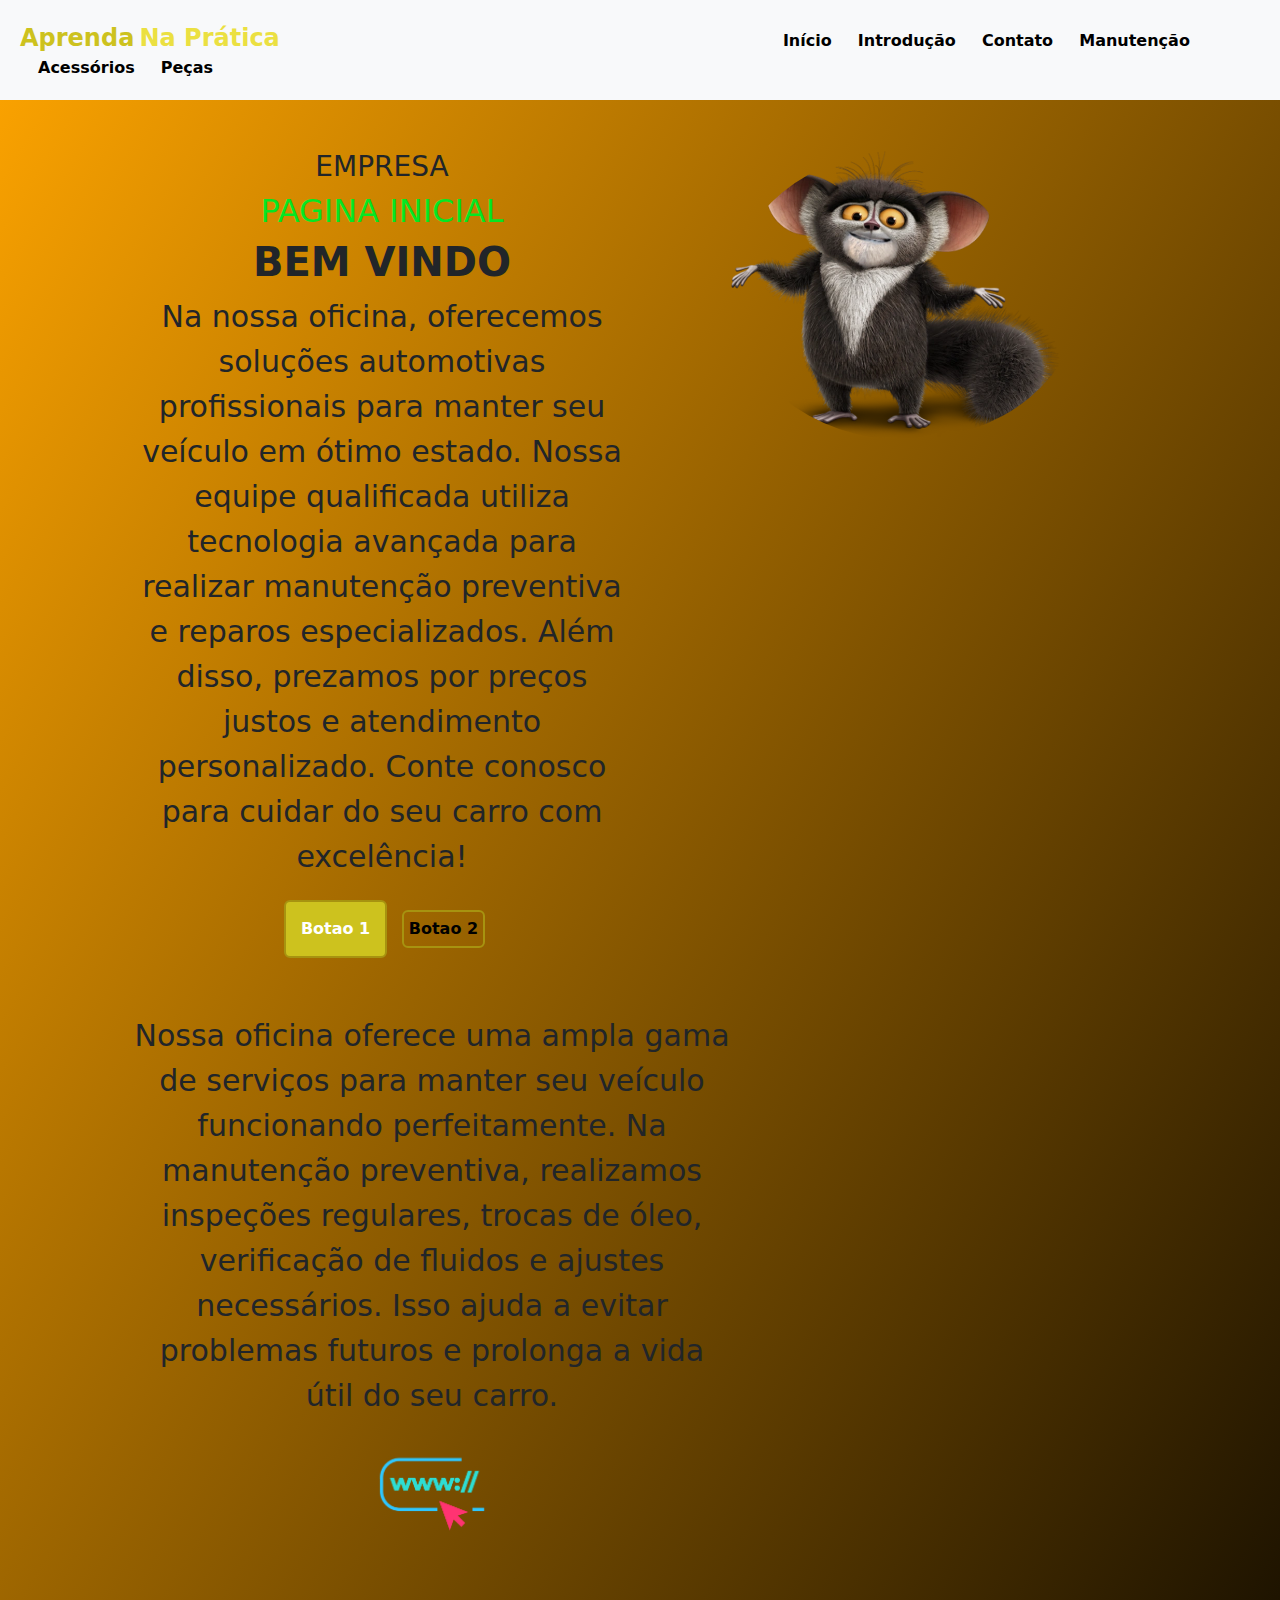
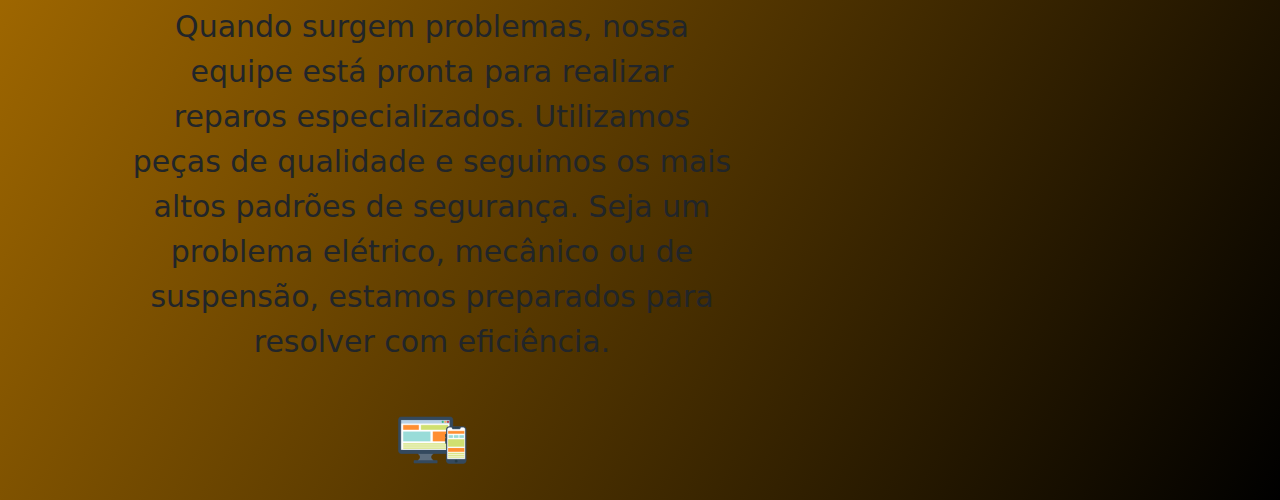
<file: Index.html>
<!DOCTYPE html>
<html lang="Pt-Br">

<head>
    <meta charset="UTF-8">
    <meta name="viewport" content="width=device-width, initial-scale=1.0">
    <title>Aula de Front-End</title>

    <link href="https://cdn.jsdelivr.net/npm/bootstrap@5.3.3/dist/css/bootstrap.min.css" rel="stylesheet"
        integrity="sha384-QWTKZyjpPEjISv5WaRU9OFeRpok6YctnYmDr5pNlyT2bRjXh0JMhjY6hW+ALEwIH" crossorigin="anonymous">
    <script src="https://cdn.jsdelivr.net/npm/bootstrap@5.3.3/dist/js/bootstrap.bundle.min.js"
        integrity="sha384-YvpcrYf0tY3lHB60NNkmXc5s9fDVZLESaAA55NDzOxhy9GkcIdslK1eN7N6jIeHz"
        crossorigin="anonymous"></script>

    <link rel="stylesheet" href="style2.css">

</head>

<body>

    <header class="bg-light header">
        <section>
            <span class="span-1">Aprenda</span>
            <span class="span-2">Na Prática</span>

            <section class="links">
                <a href="https://adrianemanuel122131.github.io/teste/index.html">Início</a>
                <a href="Index.html">Introdução</a>
                <a href="contato.html">Contato</a>
                <a href="manutencao.html">Manutenção</a>
                <a href="acessorios.html">Acessórios</a>
                <a href="pecas.html">Peças</a>
            </section>
        </section>
    </header>

    <main>
        <! USANDO bootstrap>
            <div class="container text-center">
                <div class="row">

                    <div class="col">
                        <section class="secao-1">
                            <h3>EMPRESA</h3>
                            <h2>PAGINA INICIAL</h2>
                            <h1>BEM VINDO</h1>
                            <p>Na nossa oficina, oferecemos soluções automotivas profissionais para manter seu veículo
                                em ótimo estado. Nossa equipe qualificada utiliza tecnologia avançada para realizar
                                manutenção preventiva e reparos especializados. Além disso, prezamos por preços justos e
                                atendimento personalizado. Conte conosco para cuidar do seu carro com excelência!</p>
                            <!Explicar= digitar apenas a.btn.btn-info>
                                <a href="" class="btn btn-info link-a-1">Botao 1</a>
                                <a href="" class="btn btn-info link-a-2">Botao 2</a>
                        </section>
                    </div>

                    <div class="col">
                        <section class="secao-2">
                            <div class="img">
                                <img src="morris.webp" alt="">
                            </div>
                        </section>
                    </div>

                    <div class="col">
                        <section class="secao-3">
                            <p>Nossa oficina oferece uma ampla gama de serviços para manter seu veículo funcionando
                                perfeitamente. Na manutenção preventiva, realizamos inspeções regulares, trocas de óleo,
                                verificação de fluidos e ajustes necessários. Isso ajuda a evitar problemas futuros e
                                prolonga a vida útil do seu carro.
                            </p>
                            <img class="img-col" src="www.webp" alt="">
                        </section>
                    </div>

                    <div class="col">
                        <section class="secao-4">
                            <p>Quando surgem problemas, nossa equipe está pronta para realizar reparos especializados.
                                Utilizamos peças de qualidade e seguimos os mais altos padrões de segurança. Seja um
                                problema elétrico, mecânico ou de suspensão, estamos preparados para resolver com
                                eficiência.</p>
                            <img class="img-col" src="tela.png" alt="">
                        </section>
                    </div>

                </div>
            </div>

    </main>

</body>

</html>
</file>
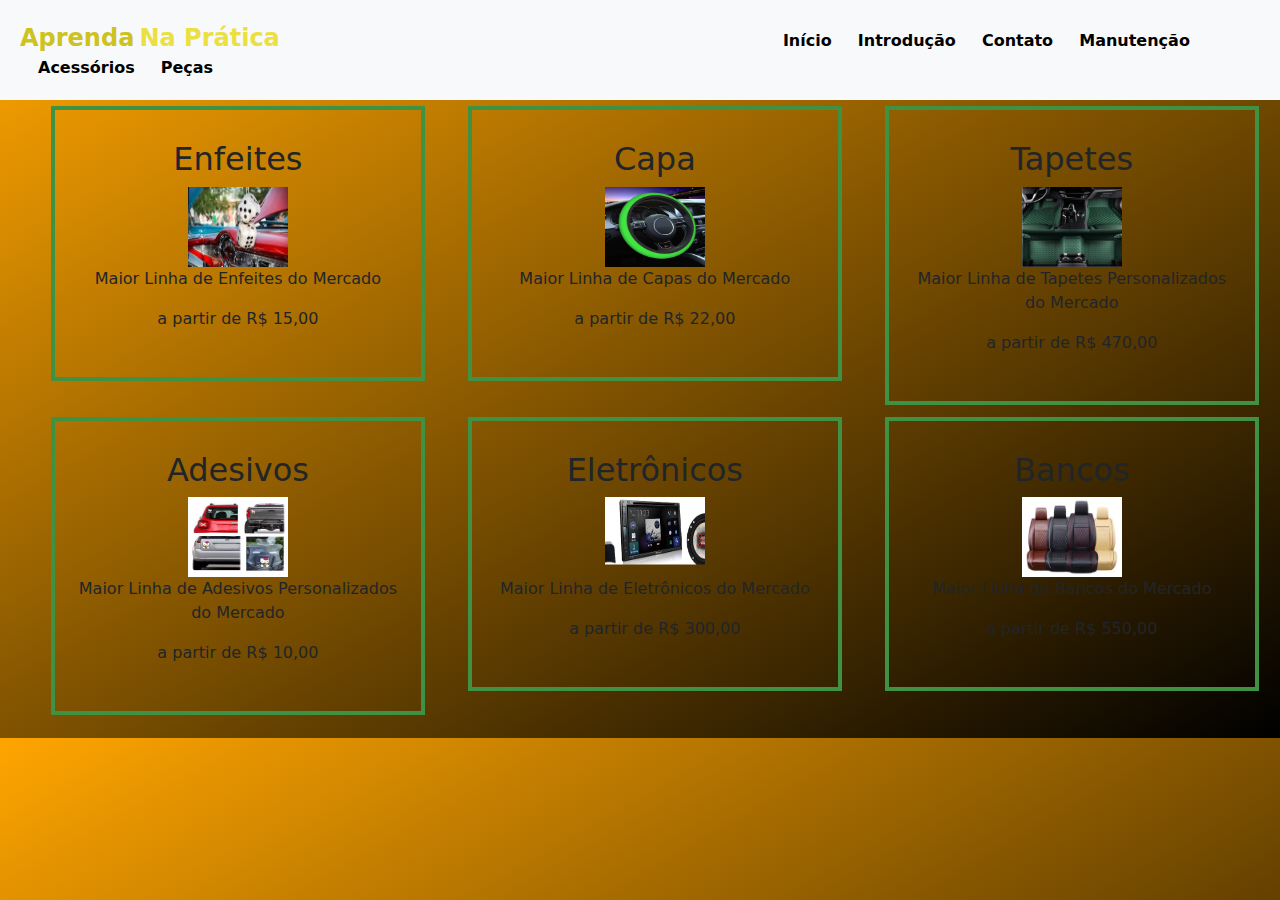
<file: acessorios.html>
<!DOCTYPE html>
<html lang="Pt-Br">

<head>
    <meta charset="UTF-8">
    <meta name="viewport" content="width=device-width, initial-scale=1.0">
    <title>Aula de Front-End</title>

    <link href="https://cdn.jsdelivr.net/npm/bootstrap@5.3.3/dist/css/bootstrap.min.css" rel="stylesheet"
        integrity="sha384-QWTKZyjpPEjISv5WaRU9OFeRpok6YctnYmDr5pNlyT2bRjXh0JMhjY6hW+ALEwIH" crossorigin="anonymous">
    <script src="https://cdn.jsdelivr.net/npm/bootstrap@5.3.3/dist/js/bootstrap.bundle.min.js"
        integrity="sha384-YvpcrYf0tY3lHB60NNkmXc5s9fDVZLESaAA55NDzOxhy9GkcIdslK1eN7N6jIeHz"
        crossorigin="anonymous"></script>

    <link rel="stylesheet" href="style2.css">

</head>

<body>

    <header class="bg-light header">
        <section>
            <span class="span-1">Aprenda</span>
            <span class="span-2">Na Prática</span>

            <section class="links">
                <a href="https://adrianemanuel122131.github.io/teste/index.html">Início</a>
                <a href="Index.html">Introdução</a>
                <a href="contato.html">Contato</a>
                <a href="manutencao.html">Manutenção</a>
                <a href="acessorios.html">Acessórios</a>
                <a href="pecas.html">Peças</a>
            </section>
        </section>
    </header>

    <main>
        <ul class="produtos">
            <li>
                <h2>Enfeites</h2>
                <img src="dado.jpeg">
                <p class="produtos-decricao">Maior Linha de Enfeites do Mercado </p>
                <p clas="produto-preco">a partir de R$ 15,00</p>
            </li>
            <li>
                <h2>Capa</h2>
                <img src="capa.png">
                <p class="produtos-decricao">Maior Linha de Capas do Mercado </p>
                <p clas="produto-preco">a partir de R$ 22,00</p>
            </li>
            <li>
                <h2>Tapetes</h2>  
                <img src="tapetes.jpg">
                <p class="produtos-decricao">Maior Linha de Tapetes Personalizados do Mercado </p>
                <p clas="produto-preco">a partir de R$ 470,00</p>
            </li>
            <li>
                <h2>Adesivos</h2>
                <img src="adesivos.png">
                <p class="produtos-decricao">Maior Linha de Adesivos Personalizados do Mercado </p>
                <p clas="produto-preco">a partir de R$ 10,00</p>
            </li>
            <li>
                <h2>Eletrônicos</h2>
                <img src="eletronico.png">
                <p class="produtos-decricao">Maior Linha de Eletrônicos do Mercado </p>
                <p clas="produto-preco">a partir de R$ 300,00</p>
            </li>
            <li>
                <h2>Bancos</h2>
                <img src="banco.webp">
                <p class="produtos-decricao">Maior Linha de Bancos do Mercado </p>
                <p clas="produto-preco">a partir de R$ 550,00</p>
            </li>

        </ul>
</file>
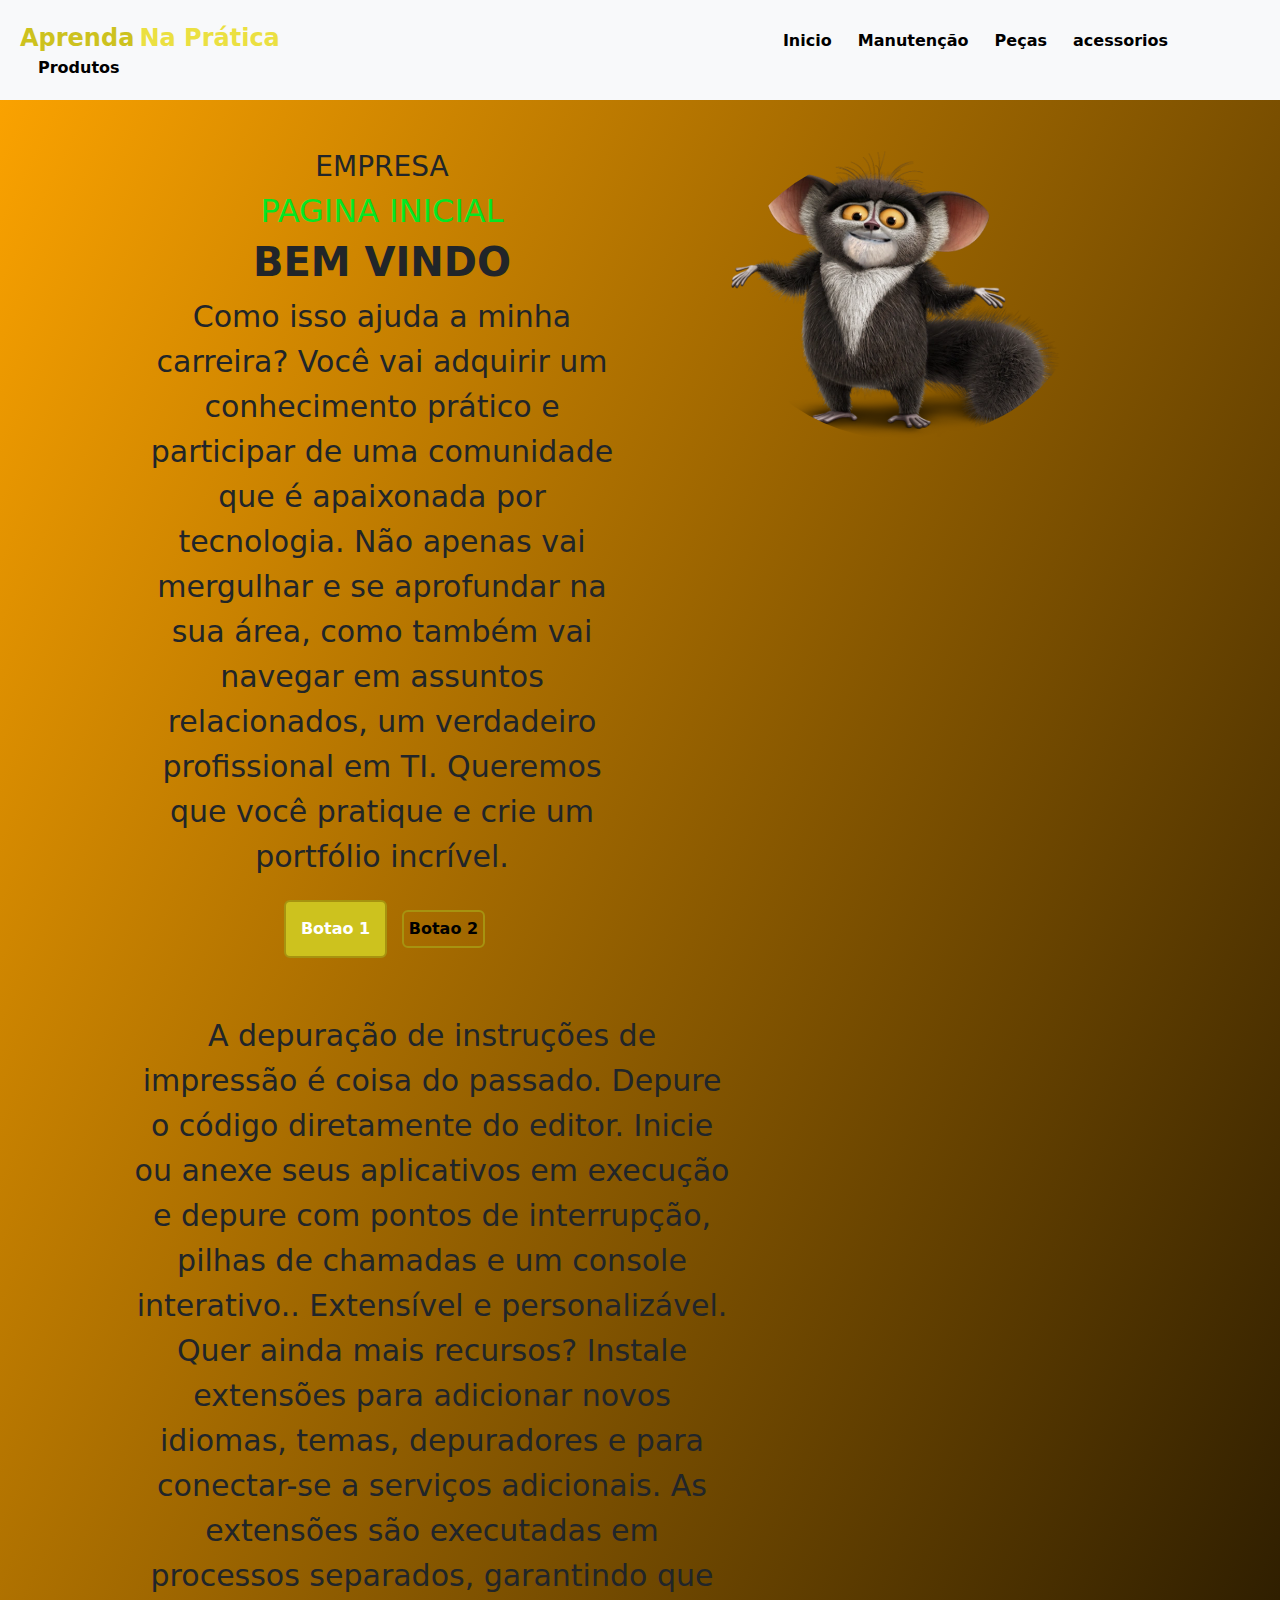
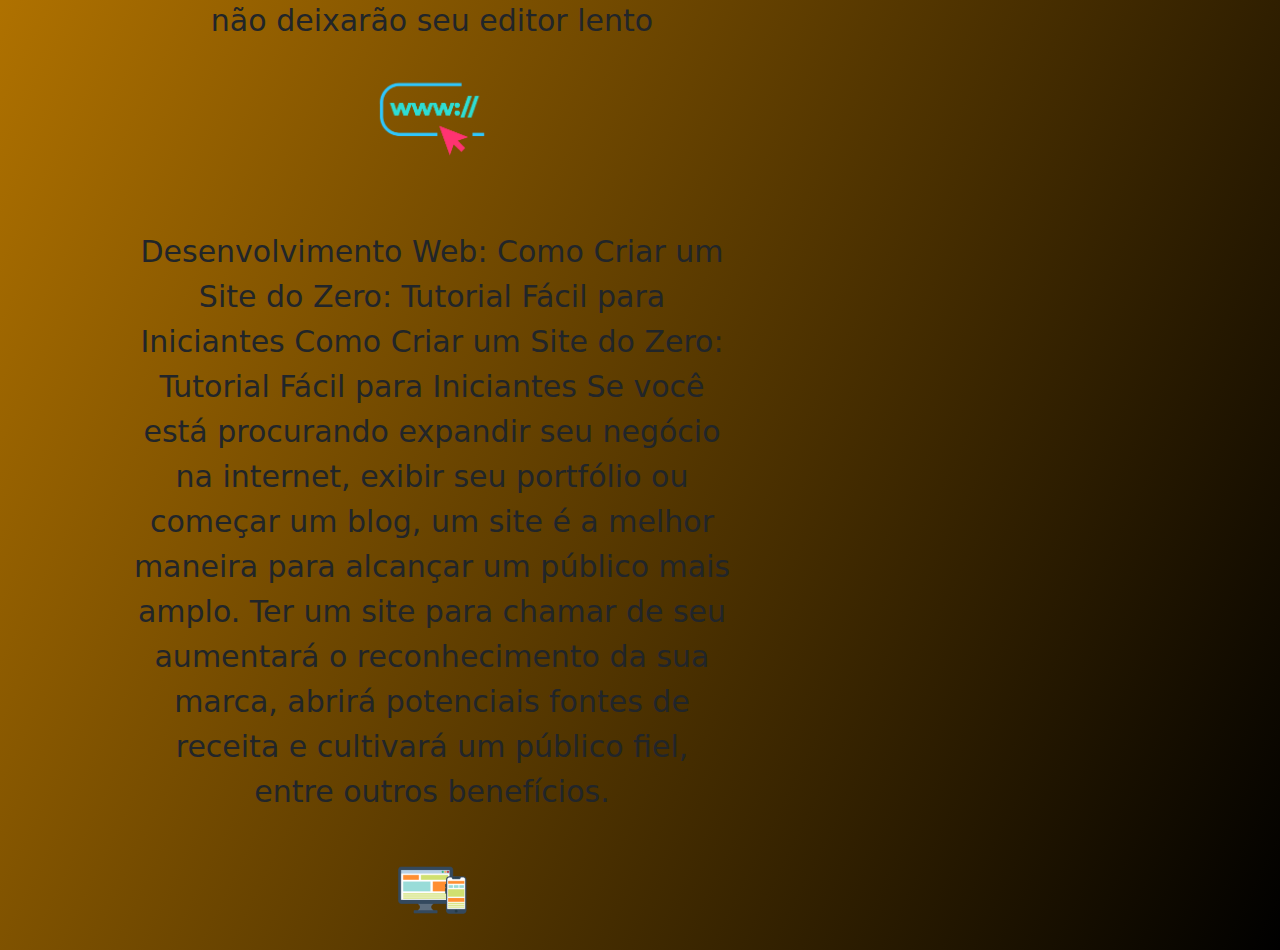
<file: beta2.html>
<!DOCTYPE html>
<html lang="Pt-Br">

<head>
    <meta charset="UTF-8">
    <meta name="viewport" content="width=device-width, initial-scale=1.0">
    <title>Aula de Front-End</title>

    <link href="https://cdn.jsdelivr.net/npm/bootstrap@5.3.3/dist/css/bootstrap.min.css" rel="stylesheet"
        integrity="sha384-QWTKZyjpPEjISv5WaRU9OFeRpok6YctnYmDr5pNlyT2bRjXh0JMhjY6hW+ALEwIH" crossorigin="anonymous">
    <script src="https://cdn.jsdelivr.net/npm/bootstrap@5.3.3/dist/js/bootstrap.bundle.min.js"
        integrity="sha384-YvpcrYf0tY3lHB60NNkmXc5s9fDVZLESaAA55NDzOxhy9GkcIdslK1eN7N6jIeHz"
        crossorigin="anonymous"></script>

    <link rel="stylesheet" href="style2.css">

</head>

<body>

    <header class="bg-light header">
        <section>
            <span class="span-1">Aprenda</span>
            <span class="span-2">Na Prática</span>

            <section class="links">
                <a href="">Inicio</a>
                <a href="manutencao.html">Manutenção</a>
                <a href="peças.html">Peças</a>
                <a href="acessorios.html">acessorios</a>
                <a href="">Produtos</a>
            </section>
        </section>
    </header>

    <main>
        <! USANDO bootstrap>
            <div class="container text-center">
                <div class="row">

                    <div class="col">
                        <section class="secao-1">
                            <h3>EMPRESA</h3>
                            <h2>PAGINA INICIAL</h2>
                            <h1>BEM VINDO</h1>
                            <p>Como isso ajuda a minha carreira? Você vai adquirir um conhecimento prático e participar
                                de uma comunidade que é apaixonada por tecnologia. Não apenas vai mergulhar e se
                                aprofundar na sua área, como também vai navegar em assuntos relacionados, um verdadeiro
                                profissional em TI. Queremos que você pratique e crie um portfólio incrível.</p>
                            <!Explicar= digitar apenas a.btn.btn-info>
                                <a href="" class="btn btn-info link-a-1">Botao 1</a>
                                <a href="" class="btn btn-info link-a-2">Botao 2</a>
                        </section>
                    </div>

                    <div class="col">
                        <section class="secao-2">
                            <div class="img">
                                <img src="morris.webp" alt="">
                            </div>
                        </section>
                    </div>

                    <div class="col">
                        <section class="secao-3">
                            <p>A depuração de instruções de impressão é coisa do passado.
                                Depure o código diretamente do editor. Inicie ou anexe seus aplicativos em execução e
                                depure com pontos de interrupção, pilhas de chamadas e um console interativo..
                                Extensível e personalizável.
                                Quer ainda mais recursos? Instale extensões para adicionar novos idiomas, temas,
                                depuradores e para conectar-se a serviços adicionais. As extensões são executadas em
                                processos separados, garantindo que não deixarão seu editor lento
                            </p>
                            <img class="img-col" src="www.webp" alt="">
                        </section>
                    </div>

                    <div class="col">
                        <section class="secao-4">
                            <p>
                                Desenvolvimento Web: Como Criar um Site do Zero: Tutorial Fácil para Iniciantes
                                Como Criar um Site do Zero: Tutorial Fácil para Iniciantes
                                Se você está procurando expandir seu negócio na internet, exibir seu portfólio ou
                                começar um blog, um site é a melhor maneira para alcançar um público mais amplo. Ter um
                                site para chamar de seu aumentará o reconhecimento da sua marca, abrirá potenciais
                                fontes de receita e cultivará um público fiel, entre outros benefícios.</p>
                            <img class="img-col" src="tela.png" alt="">
                        </section>
                    </div>

                </div>
            </div>

    </main>

</body>

</html>
</file>
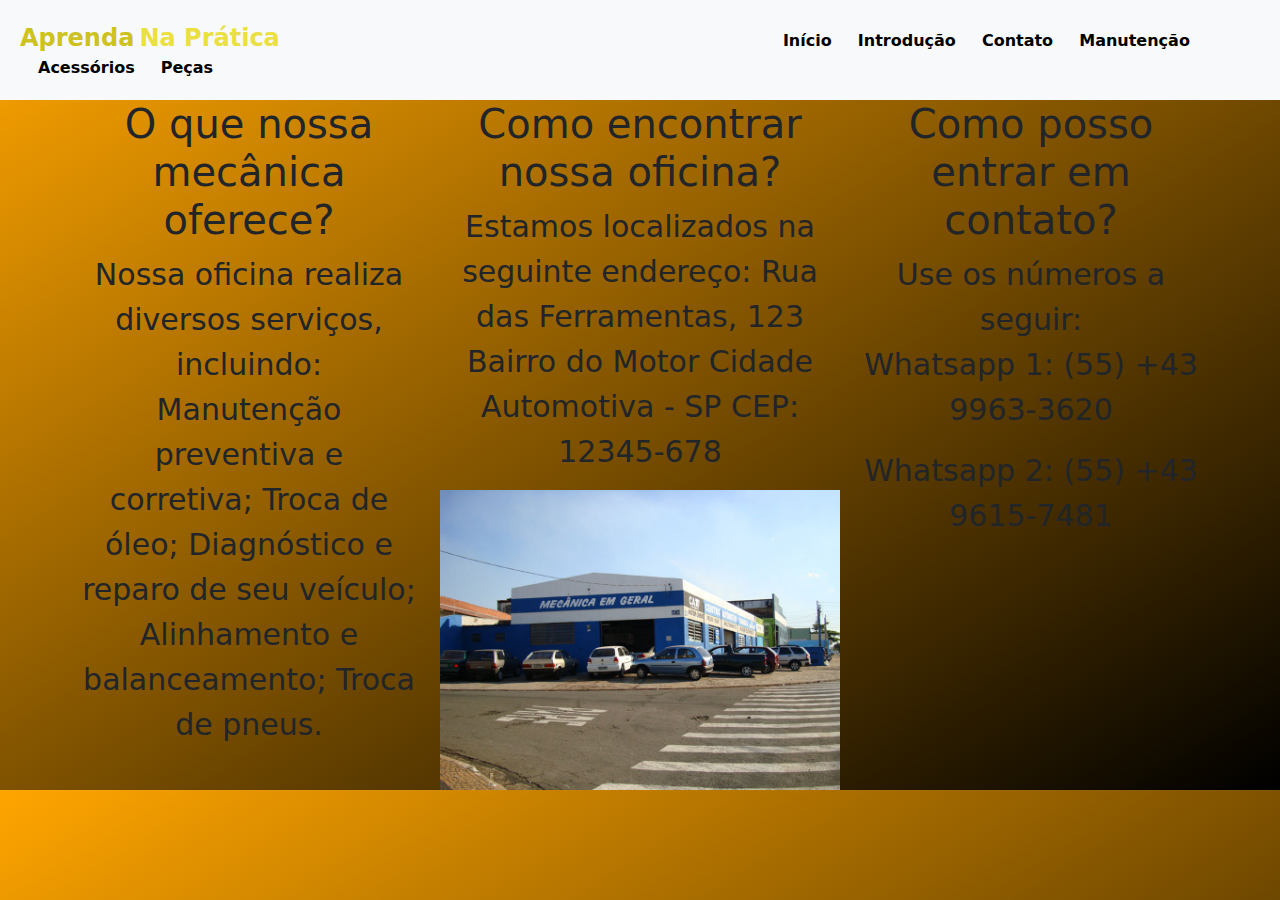
<file: contato.html>
<!DOCTYPE html>
<html lang="Pt-Br">

<head>
    <meta charset="UTF-8">
    <meta name="viewport" content="width=device-width, initial-scale=1.0">
    <title>Aula de Front-End</title>

    <link href="https://cdn.jsdelivr.net/npm/bootstrap@5.3.3/dist/css/bootstrap.min.css" rel="stylesheet"
        integrity="sha384-QWTKZyjpPEjISv5WaRU9OFeRpok6YctnYmDr5pNlyT2bRjXh0JMhjY6hW+ALEwIH" crossorigin="anonymous">
    <script src="https://cdn.jsdelivr.net/npm/bootstrap@5.3.3/dist/js/bootstrap.bundle.min.js"
        integrity="sha384-YvpcrYf0tY3lHB60NNkmXc5s9fDVZLESaAA55NDzOxhy9GkcIdslK1eN7N6jIeHz"
        crossorigin="anonymous"></script>

    <link rel="stylesheet" href="style2.css">

</head>

<body>

    <header class="bg-light header">
        <section>
            <span class="span-1">Aprenda</span>
            <span class="span-2">Na Prática</span>

            <section class="links">
                <a href="https://adrianemanuel122131.github.io/teste/index.html">Início</a>
                <a href="Index.html">Introdução</a>
                <a href="contato.html">Contato</a>
                <a href="manutencao.html">Manutenção</a>
                <a href="acessorios.html">Acessórios</a>
                <a href="pecas.html">Peças</a>
            </section>
        </section>
    </header>

    <main>
        
        <div class="container text-center">
        <div class="row align-items-start">
          <div class="col">
            <h1>
            O que nossa mecânica oferece?
            </h1>
            Nossa oficina realiza diversos serviços, incluindo:

    Manutenção preventiva e corretiva;
    Troca de óleo;
    Diagnóstico e reparo de seu veículo;
    Alinhamento e balanceamento;
    Troca de pneus.

          </div>
          <div class="col">
            <h1>
            Como encontrar nossa oficina?
            </h1>
Estamos localizados na seguinte endereço: Rua das Ferramentas, 123 Bairro do Motor Cidade Automotiva - SP CEP: 12345-678
            <p></p>
            <img src="empresa.jpg">
          </div>
          <div class="col">
            <h1>
            Como posso entrar em contato?
            </h1>
            Use os números a seguir:
             <p>Whatsapp 1: (55) +43 9963-3620</p>
             <p>Whatsapp 2: (55) +43 9615-7481</p>
          </div>
        </div>
      </div>

       

    </main>

</body>

</html>
</file>
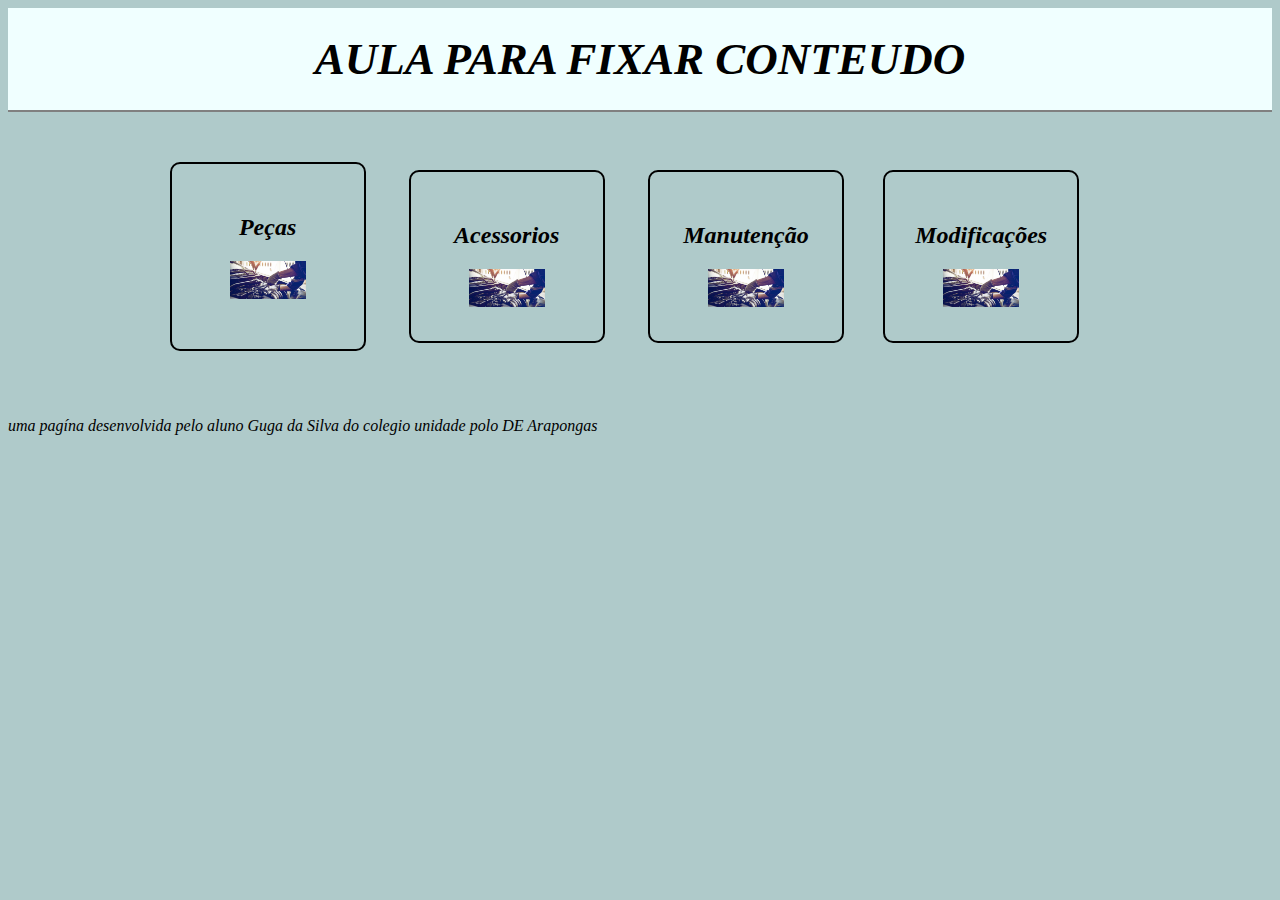
<file: Index-2.html>
<!DOCTYPE html>
<html lang="pt-br">
    <link rel="stylesheet" href="time.css">
<head>
    <meta charset="UTF-8">
    <title>Aula dia 25</title>
</head>
<header>
    AULA PARA FIXAR CONTEUDO
</header>
<body>
    <section>
    <nav>
        <ul class="Times">

            <li>
                <h2>Peças</h2>
                <a href="peças.html">
                <img src="oficina.png" alt="logo da imagem">
                </a>
               
                </p>
            </li>
            <li>
                <h2>Acessorios</h2>
                <a href="manutencao.html">
                <img src="oficina.png" alt="logo da imagem">
                </a>
            </li>
            <li>
                <h2>Manutenção</h2>
                <a href="acessorios.html">
                <img src="oficina.png" alt="logo da imagem">
                </a>
            <li>
                <h2>Modificações</h2>
                <a href="ajuda.html">
                <img src="oficina.png" alt="logo da imagem">
                </a>
            </li>

        </ul>
    </nav>
</section>
<footer><p>uma pagína desenvolvida pelo aluno Guga da Silva do colegio unidade polo DE Arapongas</p></footer>
</body>
</html>
</file>
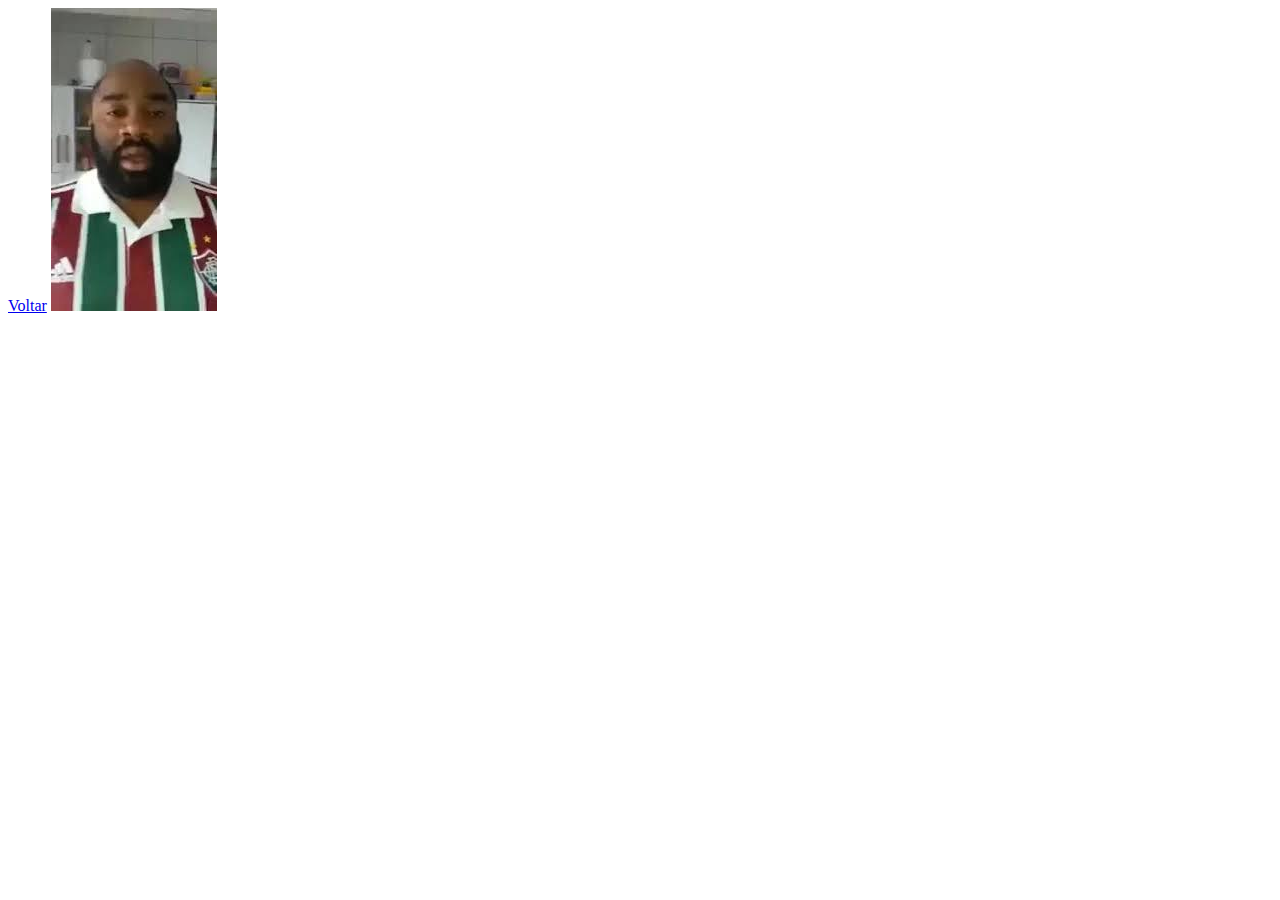
<file: manutencao-1.html>
<!DOCTYPE html>
<html lang="en">
<head>
    <meta charset="UTF-8">
    <meta name="viewport" content="width=device-width, initial-scale=1.0">
    <title>O mais amado do brasil</title>
</head>
<body>
    <a href="index.html">Voltar</a>
     <img src="tricolor.jpg" alt="">
</body>
</html>
</file>
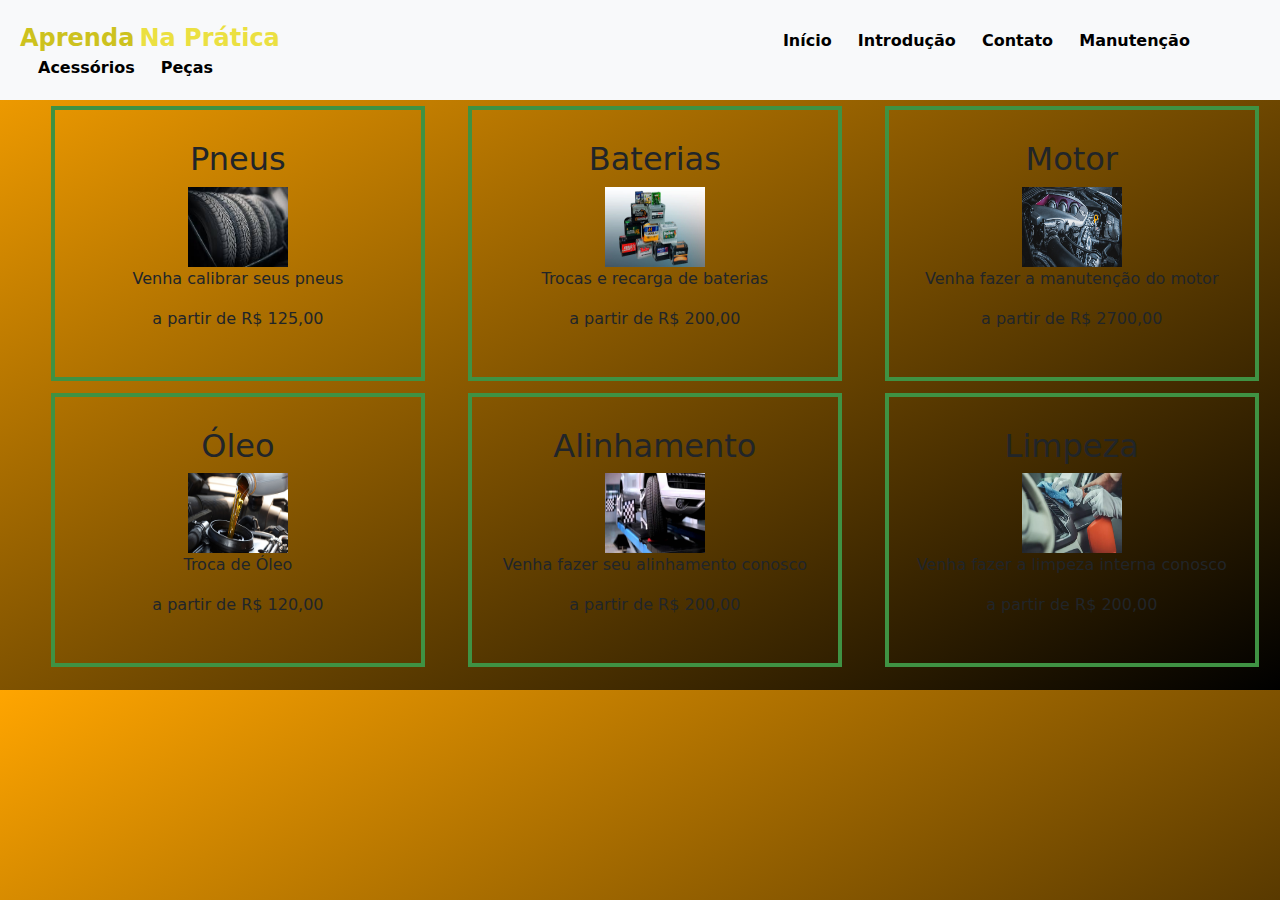
<file: manutencao.html>
<!DOCTYPE html>
<html lang="Pt-Br">

<head>
    <meta charset="UTF-8">
    <meta name="viewport" content="width=device-width, initial-scale=1.0">
    <title>Aula de Front-End</title>

    <link href="https://cdn.jsdelivr.net/npm/bootstrap@5.3.3/dist/css/bootstrap.min.css" rel="stylesheet"
        integrity="sha384-QWTKZyjpPEjISv5WaRU9OFeRpok6YctnYmDr5pNlyT2bRjXh0JMhjY6hW+ALEwIH" crossorigin="anonymous">
    <script src="https://cdn.jsdelivr.net/npm/bootstrap@5.3.3/dist/js/bootstrap.bundle.min.js"
        integrity="sha384-YvpcrYf0tY3lHB60NNkmXc5s9fDVZLESaAA55NDzOxhy9GkcIdslK1eN7N6jIeHz"
        crossorigin="anonymous"></script>

    <link rel="stylesheet" href="style2.css">

</head>

<body>

    <header class="bg-light header">
        <section>
            <span class="span-1">Aprenda</span>
            <span class="span-2">Na Prática</span>

            <section class="links">
                <a href="https://adrianemanuel122131.github.io/teste/index.html">Início</a>
                <a href="Index.html">Introdução</a>
                <a href="contato.html">Contato</a>
                <a href="manutencao.html">Manutenção</a>
                <a href="acessorios.html">Acessórios</a>
                <a href="pecas.html">Peças</a>
            </section>
        </section>
    </header>

    <main>
        <ul class="produtos">
            <li>
                <h2>Pneus</h2>
                <img src="pneus.jpeg">
                <p class="produtos-decricao">Venha calibrar seus pneus </p>
                <p clas="produto-preco">a partir de R$ 125,00</p>
            </li>
            <li>
                <h2>Baterias</h2>
                <img src="baterias.png">
                <p class="produtos-decricao"> Trocas e recarga de baterias </p>
                <p clas="produto-preco">a partir de R$ 200,00</p>
            </li>
            <li>
                <h2>Motor</h2>
                <img src="motor">
                <p class="produtos-decricao">Venha fazer a manutenção do motor </p>
                <p clas="produto-preco">a partir de R$ 2700,00</p>
            </li>
            <li>
                <h2>Óleo</h2>
                <img src="oleo.jpg">
                <p class="produtos-decricao">Troca de Óleo</p>
                <p clas="produto-preco">a partir de R$ 120,00</p>
            </li>
            <li>
                <h2>Alinhamento</h2>
                <img src="alinhamento.jpg">
                <p class="produtos-decricao">Venha fazer seu alinhamento conosco</p>
                <p clas="produto-preco">a partir de R$ 200,00</p>
            </li>
            <li>
                <h2>Limpeza</h2>
                <img src="limpeza.png">
                <p class="produtos-decricao">Venha fazer a limpeza interna conosco</p>
                <p clas="produto-preco">a partir de R$ 200,00</p>
            </li>

        </ul>
</file>
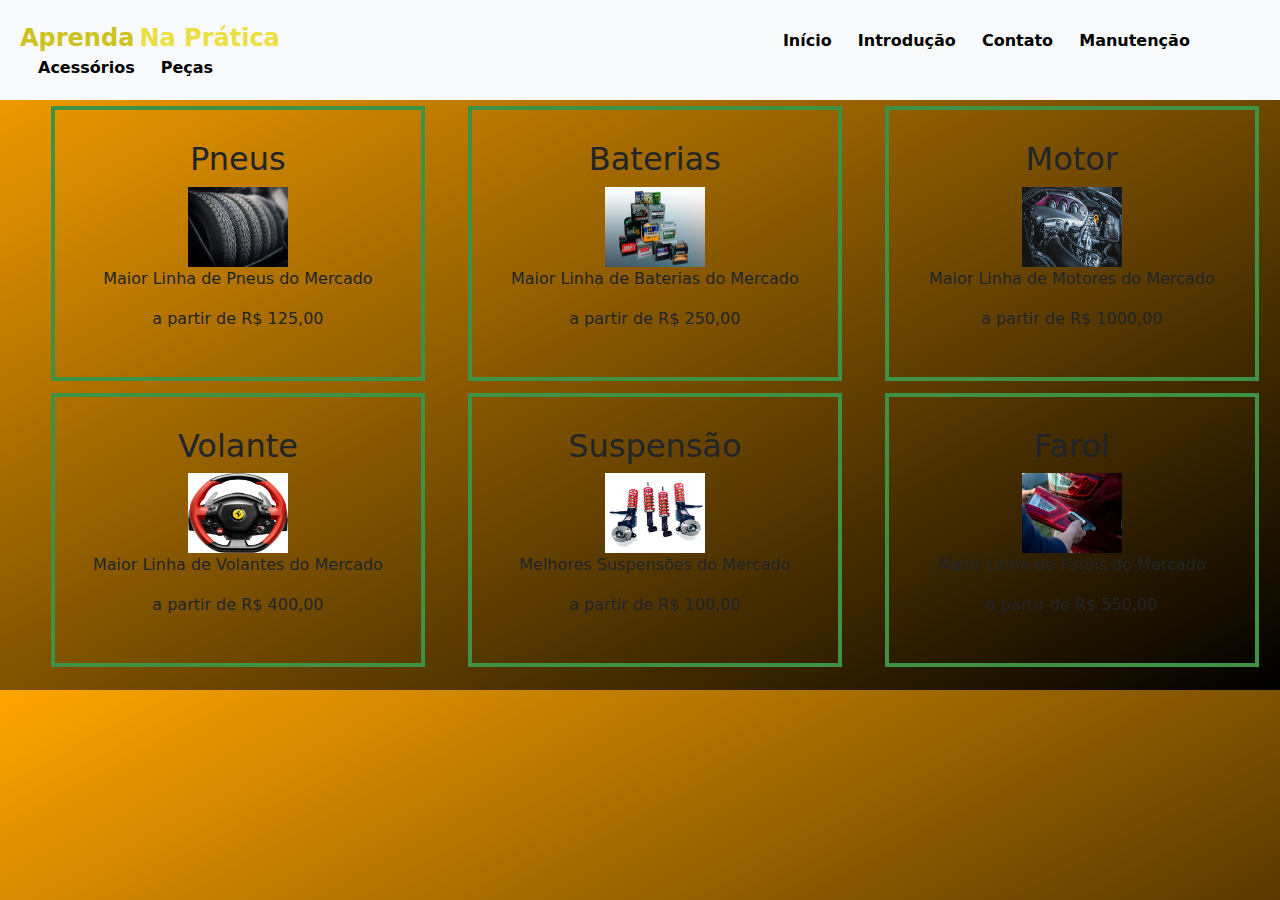
<file: pecas.html>
<!DOCTYPE html>
<html lang="Pt-Br">

<head>
    <meta charset="UTF-8">
    <meta name="viewport" content="width=device-width, initial-scale=1.0">
    <title>Aula de Front-End</title>

    <link href="https://cdn.jsdelivr.net/npm/bootstrap@5.3.3/dist/css/bootstrap.min.css" rel="stylesheet"
        integrity="sha384-QWTKZyjpPEjISv5WaRU9OFeRpok6YctnYmDr5pNlyT2bRjXh0JMhjY6hW+ALEwIH" crossorigin="anonymous">
    <script src="https://cdn.jsdelivr.net/npm/bootstrap@5.3.3/dist/js/bootstrap.bundle.min.js"
        integrity="sha384-YvpcrYf0tY3lHB60NNkmXc5s9fDVZLESaAA55NDzOxhy9GkcIdslK1eN7N6jIeHz"
        crossorigin="anonymous"></script>

    <link rel="stylesheet" href="style2.css">

</head>

<body>

    <header class="bg-light header">
        <section>
            <span class="span-1">Aprenda</span>
            <span class="span-2">Na Prática</span>

            <section class="links">
                <a href="https://adrianemanuel122131.github.io/teste/index.html">Início</a>
                <a href="Index.html">Introdução</a>
                <a href="contato.html">Contato</a>
                <a href="manutencao.html">Manutenção</a>
                <a href="acessorios.html">Acessórios</a>
                <a href="pecas.html">Peças</a>
            </section>
        </section>
    </header>

    <main>
        <ul class="produtos">
            <li>
                <h2>Pneus</h2>
                <img src="pneus.jpeg">
                <p class="produtos-decricao">Maior Linha de Pneus do Mercado </p>
                <p clas="produto-preco">a partir de R$ 125,00</p>
            </li>
            <li>
                <h2>Baterias</h2>
                <img src="baterias.png">
                <p class="produtos-decricao">Maior Linha de Baterias do Mercado </p>
                <p clas="produto-preco">a partir de R$ 250,00</p>
            </li>
            <li>
                <h2>Motor</h2>
                <img src="motor">
                <p class="produtos-decricao">Maior Linha de Motores do Mercado </p>
                <p clas="produto-preco">a partir de R$ 1000,00</p>
            </li>
            <li>
                <h2>Volante</h2>
                <img src="volante.jpg">
                <p class="produtos-decricao">Maior Linha de Volantes do Mercado </p>
                <p clas="produto-preco">a partir de R$ 400,00</p>
            </li>
            <li>
                <h2>Suspensão</h2>
                <img src="suspensao.png">
                <p class="produtos-decricao">Melhores Suspensões do Mercado</p>
                <p clas="produto-preco">a partir de R$ 100,00</p>
            </li>
            <li>
                <h2>Farol</h2>
                <img src="farol .png">
                <p class="produtos-decricao">Maior Linha de Faróis do Mercado </p>
                <p clas="produto-preco">a partir de R$ 550,00</p>
            </li>

        </ul>
</file>
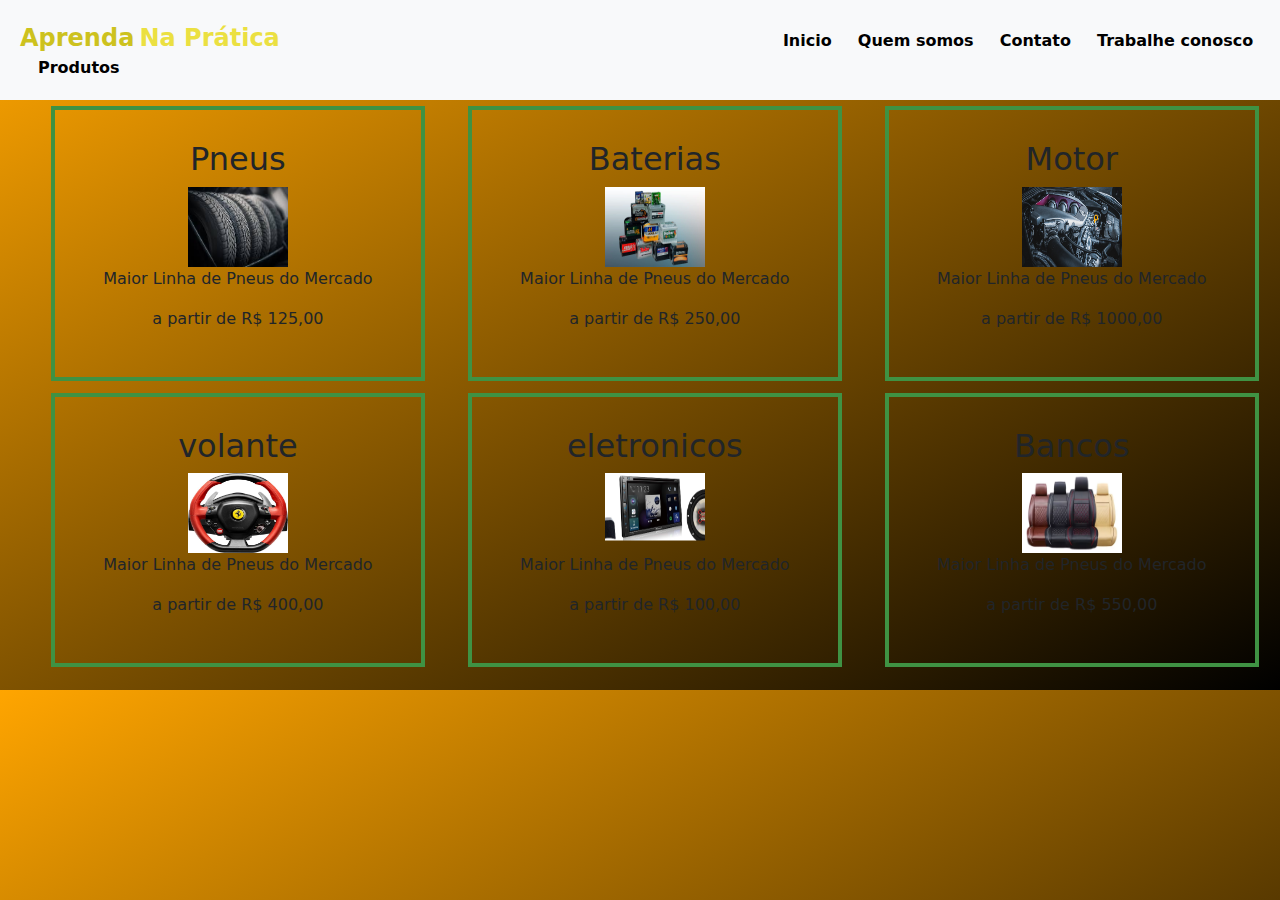
<file: produtos.html>
<!DOCTYPE html>
<html lang="Pt-Br">

<head>
    <meta charset="UTF-8">
    <meta name="viewport" content="width=device-width, initial-scale=1.0">
    <title>Aula de Front-End</title>

    <link href="https://cdn.jsdelivr.net/npm/bootstrap@5.3.3/dist/css/bootstrap.min.css" rel="stylesheet"
        integrity="sha384-QWTKZyjpPEjISv5WaRU9OFeRpok6YctnYmDr5pNlyT2bRjXh0JMhjY6hW+ALEwIH" crossorigin="anonymous">
    <script src="https://cdn.jsdelivr.net/npm/bootstrap@5.3.3/dist/js/bootstrap.bundle.min.js"
        integrity="sha384-YvpcrYf0tY3lHB60NNkmXc5s9fDVZLESaAA55NDzOxhy9GkcIdslK1eN7N6jIeHz"
        crossorigin="anonymous"></script>

    <link rel="stylesheet" href="style2.css">

</head>

<body>

    <header class="bg-light header">
        <section>
            <span class="span-1">Aprenda</span>
            <span class="span-2">Na Prática</span>

            <section class="links">
                <a href="Index.html">Inicio</a>
                <a href="quemsomos.html">Quem somos</a>
                <a href="contato.html">Contato</a>
                <a href="trabalheconosco.html">Trabalhe conosco</a>
                <a href="produtos.html">Produtos</a>
            </section>
        </section>
    </header>

    <main>
        <ul class="produtos">
            <li>
                <h2>Pneus</h2>
                <img src="pneus.jpeg">
                <p class="produtos-decricao">Maior Linha de Pneus do Mercado </p>
                <p clas="produto-preco">a partir de R$ 125,00</p>
            </li>
            <li>
                <h2>Baterias</h2>
                <img src="baterias.png">
                <p class="produtos-decricao">Maior Linha de Pneus do Mercado </p>
                <p clas="produto-preco">a partir de R$ 250,00</p>
            </li>
            <li>
                <h2>Motor</h2>
                <img src="motor">
                <p class="produtos-decricao">Maior Linha de Pneus do Mercado </p>
                <p clas="produto-preco">a partir de R$ 1000,00</p>
            </li>
            <li>
                <h2>volante</h2>
                <img src="volante.jpg">
                <p class="produtos-decricao">Maior Linha de Pneus do Mercado </p>
                <p clas="produto-preco">a partir de R$ 400,00</p>
            </li>
            <li>
                <h2>eletronicos</h2>
                <img src="eletronico.png">
                <p class="produtos-decricao">Maior Linha de Pneus do Mercado </p>
                <p clas="produto-preco">a partir de R$ 100,00</p>
            </li>
            <li>
                <h2>Bancos</h2>
                <img src="banco.webp">
                <p class="produtos-decricao">Maior Linha de Pneus do Mercado </p>
                <p clas="produto-preco">a partir de R$ 550,00</p>
            </li>

        </ul>
</file>
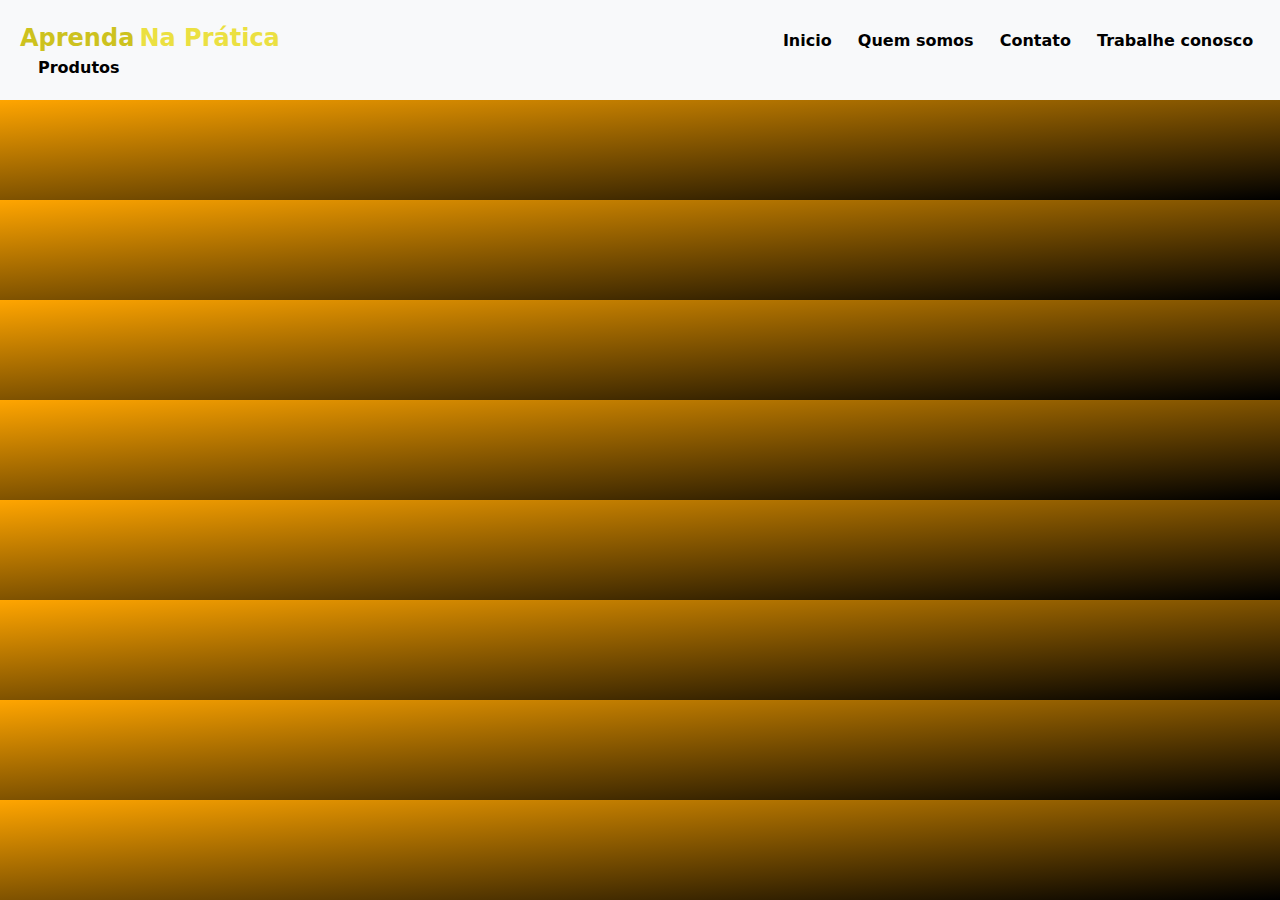
<file: quemsomos.html>
<!DOCTYPE html>
<html lang="Pt-Br">

<head>
    <meta charset="UTF-8">
    <meta name="viewport" content="width=device-width, initial-scale=1.0">
    <title>Aula de Front-End</title>

    <link href="https://cdn.jsdelivr.net/npm/bootstrap@5.3.3/dist/css/bootstrap.min.css" rel="stylesheet"
        integrity="sha384-QWTKZyjpPEjISv5WaRU9OFeRpok6YctnYmDr5pNlyT2bRjXh0JMhjY6hW+ALEwIH" crossorigin="anonymous">
    <script src="https://cdn.jsdelivr.net/npm/bootstrap@5.3.3/dist/js/bootstrap.bundle.min.js"
        integrity="sha384-YvpcrYf0tY3lHB60NNkmXc5s9fDVZLESaAA55NDzOxhy9GkcIdslK1eN7N6jIeHz"
        crossorigin="anonymous"></script>

    <link rel="stylesheet" href="style2.css">

</head>

<body>

    <header class="bg-light header">
        <section>
            <span class="span-1">Aprenda</span>
            <span class="span-2">Na Prática</span>

            <section class="links">
                <a href="Index.html">Inicio</a>
                <a href="">Quem somos</a>
                <a href="">Contato</a>
                <a href="">Trabalhe conosco</a>
                <a href="">Produtos</a>
            </section>
        </section>
    </header>

    <main>
        

    </main>

</body>

</html>
</file>
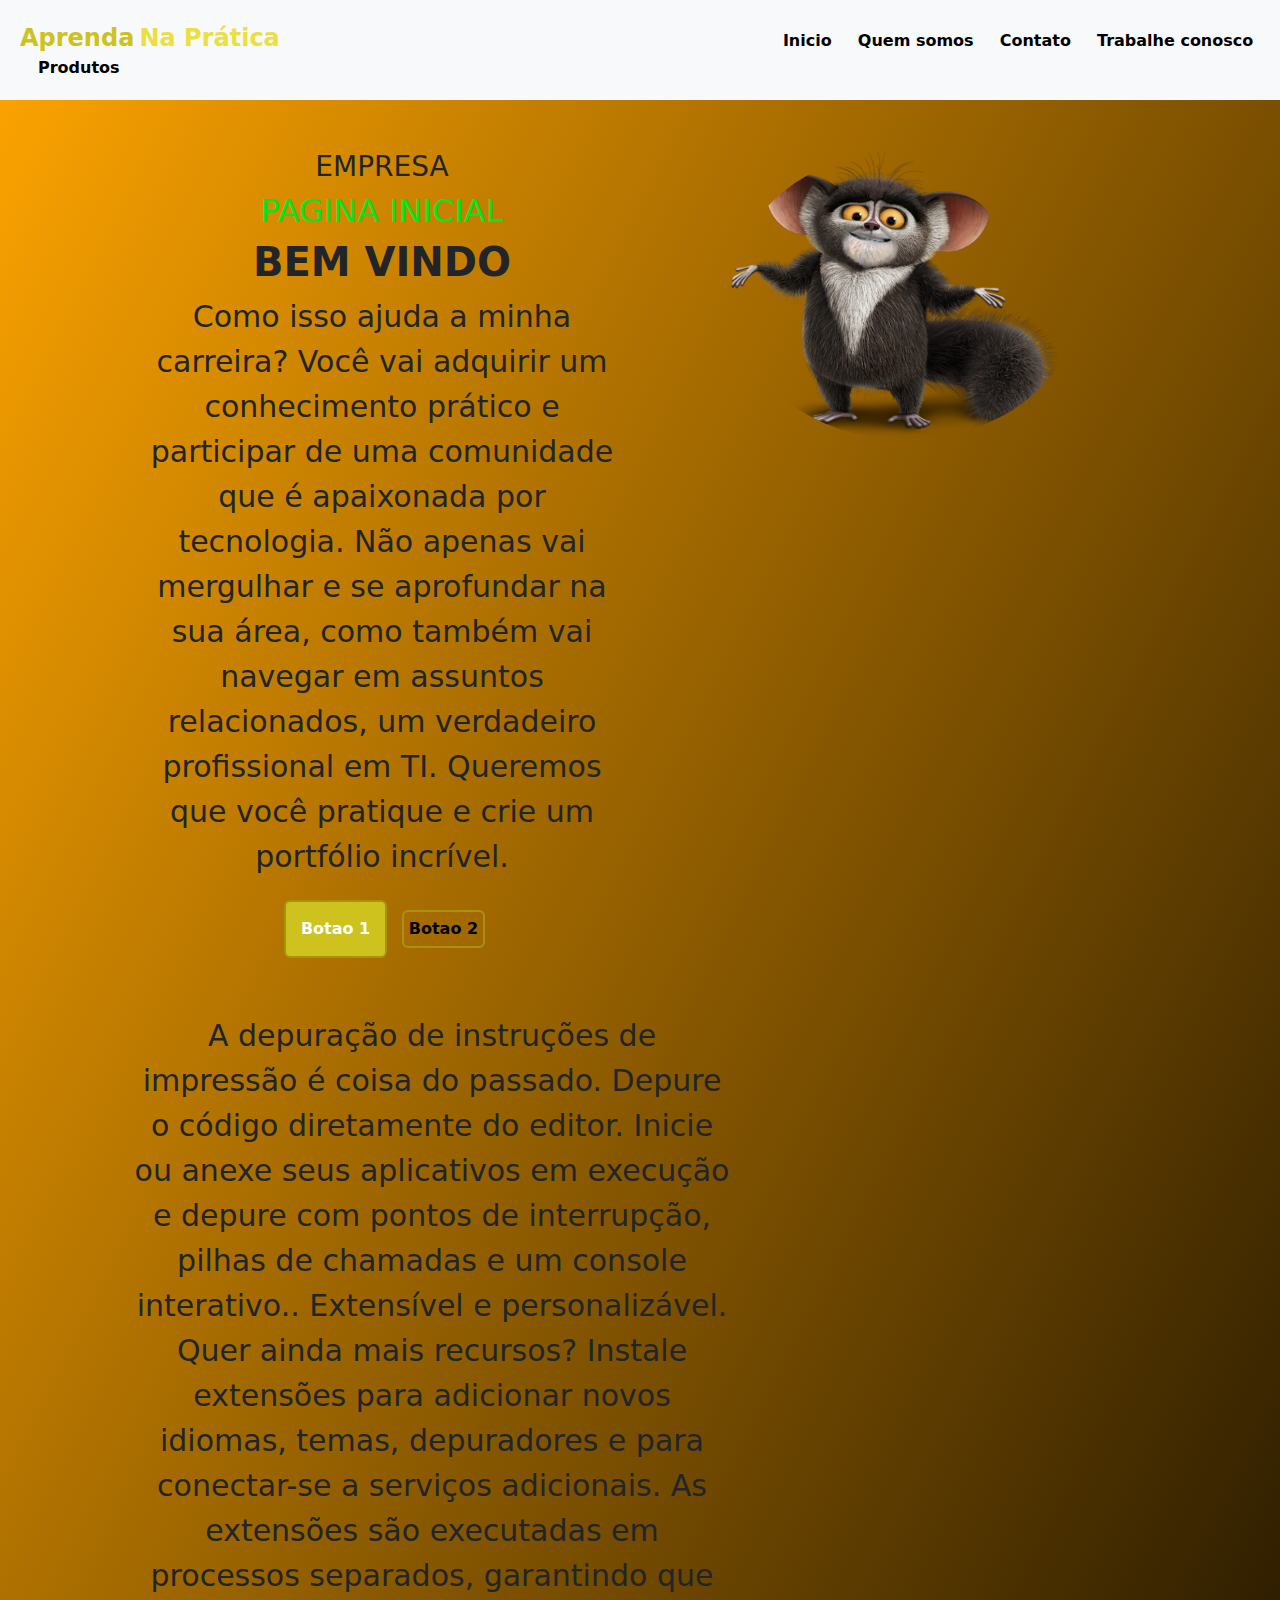
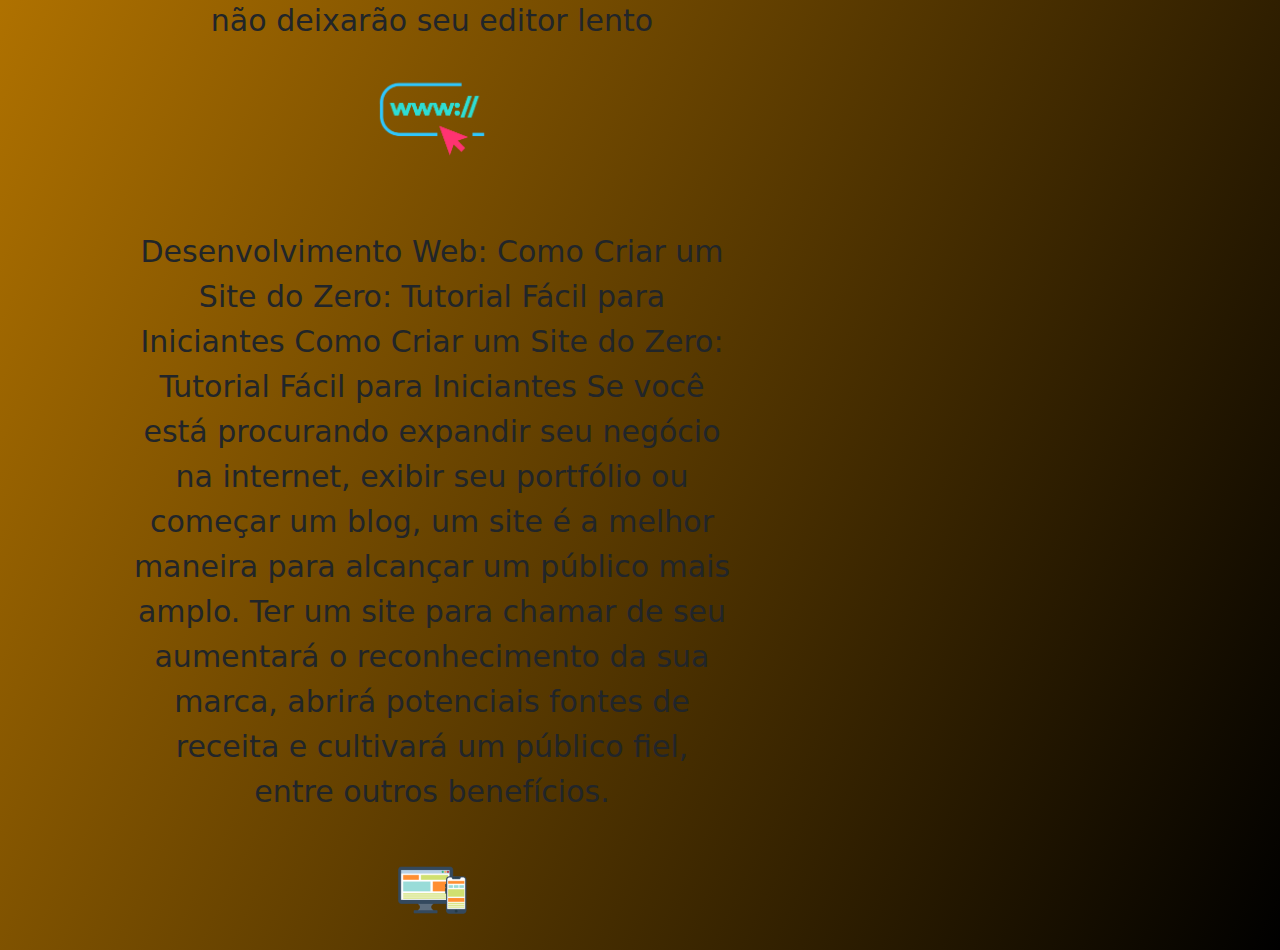
<file: trabalheconosco.html>
<!DOCTYPE html>
<html lang="Pt-Br">

<head>
    <meta charset="UTF-8">
    <meta name="viewport" content="width=device-width, initial-scale=1.0">
    <title>Aula de Front-End</title>

    <link href="https://cdn.jsdelivr.net/npm/bootstrap@5.3.3/dist/css/bootstrap.min.css" rel="stylesheet"
        integrity="sha384-QWTKZyjpPEjISv5WaRU9OFeRpok6YctnYmDr5pNlyT2bRjXh0JMhjY6hW+ALEwIH" crossorigin="anonymous">
    <script src="https://cdn.jsdelivr.net/npm/bootstrap@5.3.3/dist/js/bootstrap.bundle.min.js"
        integrity="sha384-YvpcrYf0tY3lHB60NNkmXc5s9fDVZLESaAA55NDzOxhy9GkcIdslK1eN7N6jIeHz"
        crossorigin="anonymous"></script>

    <link rel="stylesheet" href="style2.css">

</head>

<body>

    <header class="bg-light header">
        <section>
            <span class="span-1">Aprenda</span>
            <span class="span-2">Na Prática</span>

            <section class="links">
                <a href="Index.html">Inicio</a>
                <a href="quemsomos.html">Quem somos</a>
                <a href="contato.html">Contato</a>
                <a href="trabalheconosco.html">Trabalhe conosco</a>
                <a href="produtos.html">Produtos</a>
            </section>
        </section>
    </header>

    <main>
        <! USANDO bootstrap>
            <div class="container text-center">
                <div class="row">

                    <div class="col">
                        <section class="secao-1">
                            <h3>EMPRESA</h3>
                            <h2>PAGINA INICIAL</h2>
                            <h1>BEM VINDO</h1>
                            <p>Como isso ajuda a minha carreira? Você vai adquirir um conhecimento prático e participar
                                de uma comunidade que é apaixonada por tecnologia. Não apenas vai mergulhar e se
                                aprofundar na sua área, como também vai navegar em assuntos relacionados, um verdadeiro
                                profissional em TI. Queremos que você pratique e crie um portfólio incrível.</p>
                            <!Explicar= digitar apenas a.btn.btn-info>
                                <a href="" class="btn btn-info link-a-1">Botao 1</a>
                                <a href="" class="btn btn-info link-a-2">Botao 2</a>
                        </section>
                    </div>

                    <div class="col">
                        <section class="secao-2">
                            <div class="img">
                                <img src="morris.webp" alt="">
                            </div>
                        </section>
                    </div>

                    <div class="col">
                        <section class="secao-3">
                            <p>A depuração de instruções de impressão é coisa do passado.
                                Depure o código diretamente do editor. Inicie ou anexe seus aplicativos em execução e
                                depure com pontos de interrupção, pilhas de chamadas e um console interativo..
                                Extensível e personalizável.
                                Quer ainda mais recursos? Instale extensões para adicionar novos idiomas, temas,
                                depuradores e para conectar-se a serviços adicionais. As extensões são executadas em
                                processos separados, garantindo que não deixarão seu editor lento
                            </p>
                            <img class="img-col" src="www.webp" alt="">
                        </section>
                    </div>

                    <div class="col">
                        <section class="secao-4">
                            <p>
                                Desenvolvimento Web: Como Criar um Site do Zero: Tutorial Fácil para Iniciantes
                                Como Criar um Site do Zero: Tutorial Fácil para Iniciantes
                                Se você está procurando expandir seu negócio na internet, exibir seu portfólio ou
                                começar um blog, um site é a melhor maneira para alcançar um público mais amplo. Ter um
                                site para chamar de seu aumentará o reconhecimento da sua marca, abrirá potenciais
                                fontes de receita e cultivará um público fiel, entre outros benefícios.</p>
                            <img class="img-col" src="tela.png" alt="">
                        </section>
                    </div>

                </div>
            </div>

    </main>

</body>

</html>
</file>
<file: style2.css>
body{
    background: linear-gradient(to bottom right, orange, black);
}

.header{
    padding: 20px;
}

.links{
    display: inline;
    margin-left: 480px;
}

.botoes{
    display: inline;
    margin-left: 480px;
}

.links a{
    margin-left: 15px;
    text-decoration: none;
    font-weight: bold;
    color: black;
    padding: 3px;
}

.links a:hover {
    color: #ebe041;
    border-top: 2px solid #ebe041;
    border-bottom: 2px solid #ebe041;
}

.link-a-1 {
    background-color: #cdc21e;
    border: #a79310 solid 2px;
    color: white;
    font-weight: bold;
    padding: 15px;
    margin: 5px;
}

.link-a-2 {
    background-color: transparent;
    border: #a79310 solid 2px;
    font-weight: bold;
    padding: 5px;
}


.span-1, .span-2{
    font-weight: bold;
    font-size: x-large;
}

.span-1 {
    color: #cdc21e;
}

.span-2 {
    color: #ebe041;
}

.secao-1 {
    width: 500px;
    margin-left: 50px;
    margin-top: 50px;
}

.secao-2 {
    width: 500px;
    margin-top: 50px;
    margin-bottom: 100px;
}

.secao-3 {
    width: 600px;
    margin-left: 50px;
    margin-top: 50px;
}

.secao-4 {
    width: 600px;
    margin-left: 50px;
    margin-top: 50px;
}

.secao-1 h1 {
    font-weight: bold;
}

.secao-1 h2 {
    font-weight: lighter;
    color: #05e623;
}

img {
    width: 400px;
    margin: 0 auto;
}

.img img {
    width: 70%;
    border-radius: 100%;
}

.img-col {
    width: 20%;
    border-radius: 100%;
}

.produtos li {
    display: inline-block;
    text-align: center;
    width: 30%;
    vertical-align: top;
    margin: 0.5% 1.5%;
    padding: 30px 20px;
    box-sizing: border-box;
    border: 4px solid #3f9243;
}

.produtos img {
    width: 100px;
}

.produtos li:hover {
    border-color: #62aa5b;
}

.produtos li:active {
    border-color: #182920;
}

.produtos li:hover h2 {
    font-size: 42px;
}

.produtos img {
    height: 80px;
}

div{
    font-size:30px
}
</file>
<file: time.css>
header{
    font-size: 45px;
    background-color: azure;
    color: black;
    padding: 25px;
    font-weight: bold;
    text-align: center;
    border-bottom: 2px solid grey;
}

body{
    background-color: #afcaca;
    font-style: oblique;

}

.Times{
    width: 980px;
    margin: 0 auto;
    padding: 50px 0;
}

.Times li{
    display: inline-block;
    text-align: center;
    width: 20%;
    vertical-align: middle;
    margin: 0 2% auto;
    padding: 30px 20px;
    box-sizing: border-box;
    border: 2px solid #000000;
    border-radius: 10px;
}

li img{
    width: 50%;
}

.Times li:hover{
    border: 8px solid #837e81;

}

.Time-descricao{
    font-size: 12px;

}

nav a:hover{
    color: #c78c19;
    text-transform: uppercase;
    text-decoration: underline;
}

footer{

}
</file>
